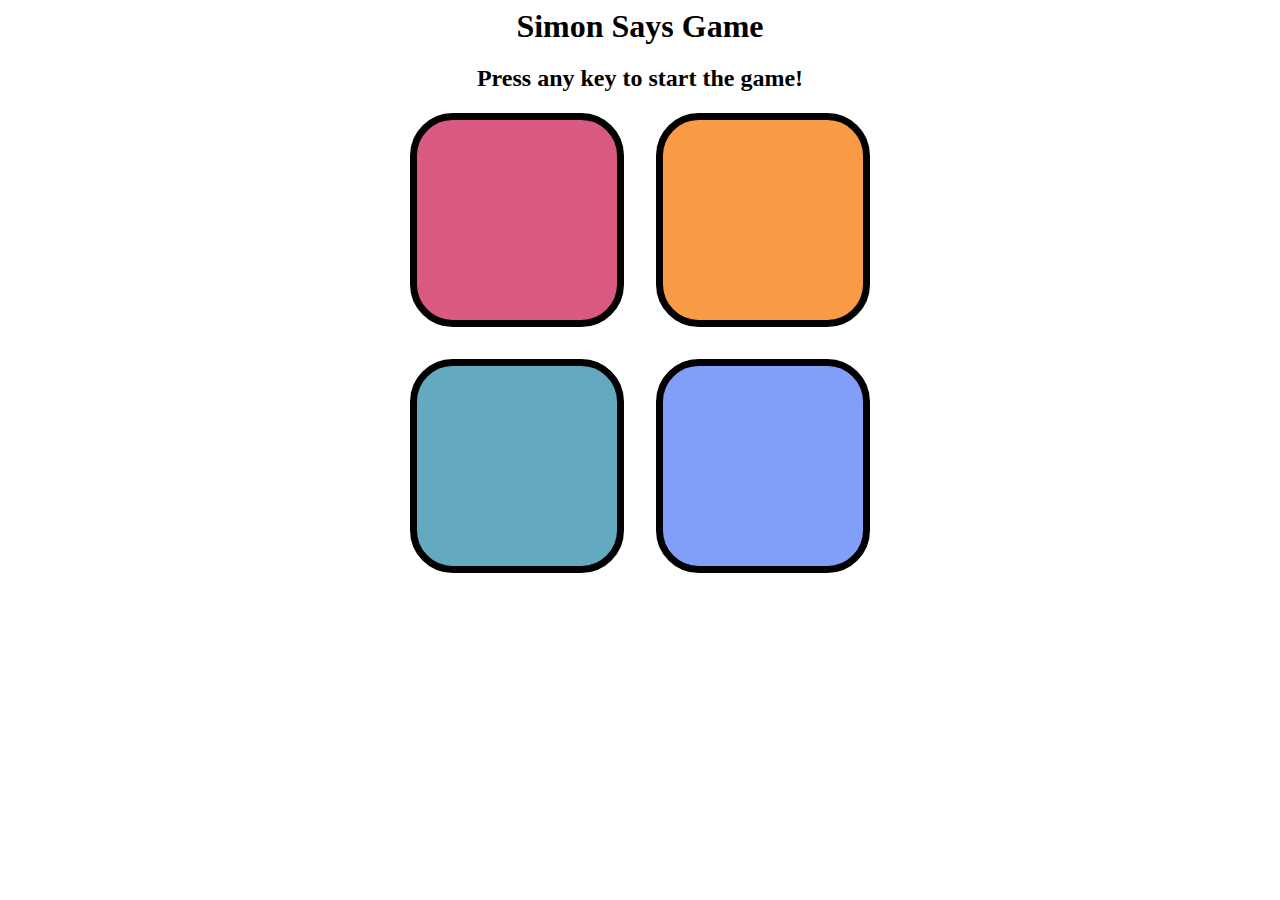
<file: index.html>
<!DOCTYPE html>
<html lang="en">
<head>
  <meta charset="UTF-8">
  <meta name="viewport" content="width=device-width, initial-scale=1.0">
  <title>Simon Says</title>
  <link rel="stylesheet" href="style.css">
</head>
<body>
  <h1>Simon Says Game </h1>
  <h2>Press any key to start the game!</h2>
  <h3></h3>
  <div class="btn-container">
    <div class="line-one">
      <div class="btn red" type="button" id="red"></div>
      <div class="btn yellow" type="button" id="yellow"></div>
    </div>
    <div class="line-two">
      <div class="btn green" type="button" id="green"></div>
      <div class="btn purple" type="button" id="purple"></div>
    </div>

  </div>
 <script src="app.js"></script>
</body>
</html>
</file>
<file: style.css>
body {
    text-align: center;
}
h1{
    margin: 0;
}
.btn {
    height: 200px;
    width: 200px;
    border:7px solid black;
    border-radius: 20%;
    margin:1rem;
    
}
.line-one {
    display: flex;
    justify-content: center;
    margin-top: -25px;
}
.line-two {
    display: flex;
    justify-content: center;
}
.red{
    background-color: #d95980;
}
.yellow {
    background-color: #f99b45;
}
.green {
    background-color: #63aac0;
}
.purple {
    background-color: #819ff9;
}
.flash {
    background-color: white;
}
h3{
    font-size: 30px;
    margin-top: -5px;
}
</file>
